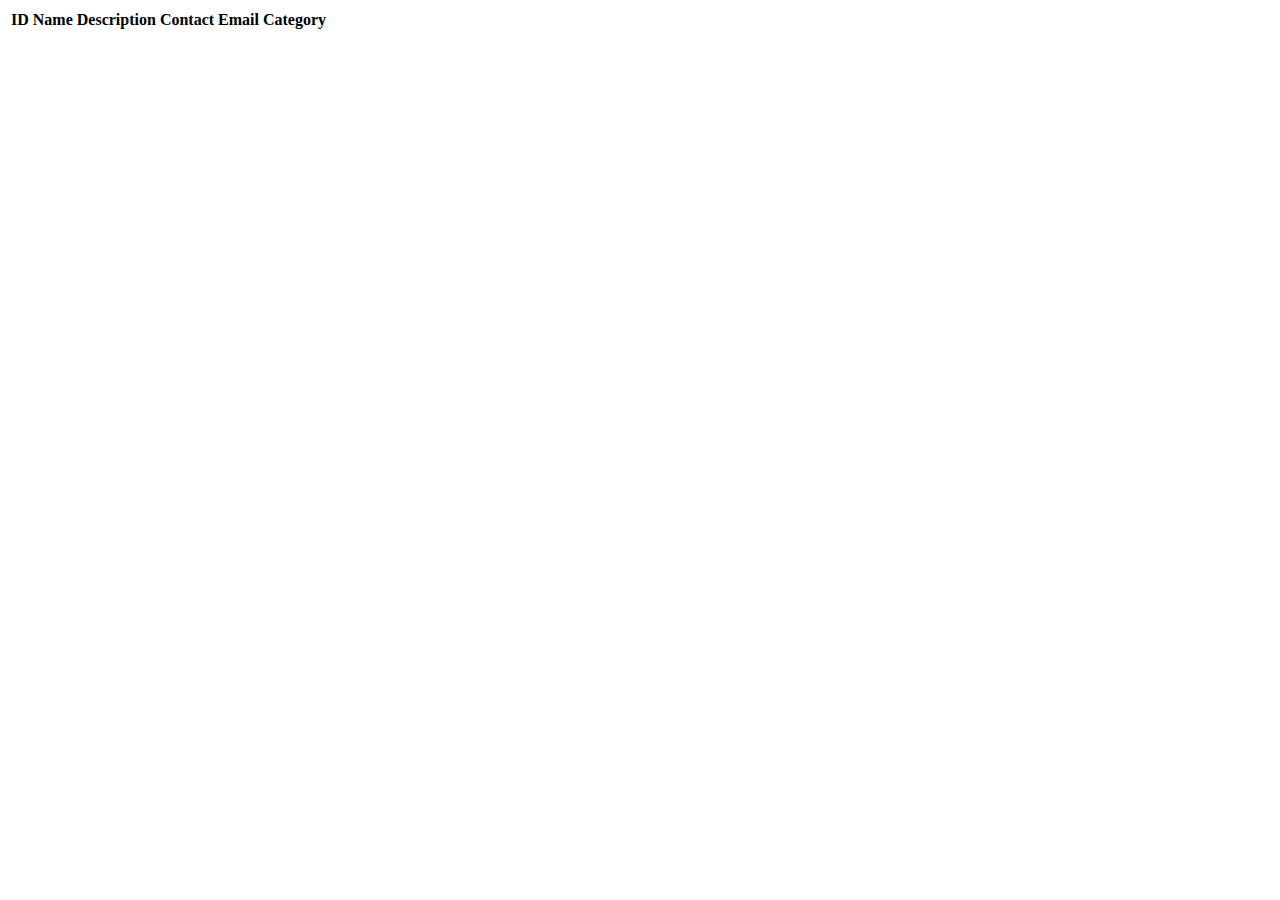
<file: src/main/resources/templates/events/index.html>
<!DOCTYPE html>
<html lang="en" xmlns:th="http://www.thymeleaf.org/">
<head th:replace="fragments :: head"></head>
<body class="container">

<header th:replace="fragments :: header"></header>

<table class="table table-striped">
    <thead>
        <tr>
            <th>ID</th>
            <th>Name</th>
            <th>Description</th>
            <th>Contact Email</th>
            <th>Category</th>
        </tr>
    </thead>
    <tr th:each="event : ${events}">
        <td th:text="${event.id}"></td>
        <td th:text="${event.name}"></td>
        <td th:text="${event.description}"></td>
        <td th:text="${event.contactEmail}"></td>
        <td th:text="${event.eventCategory.name}"></td>
    </tr>
</table>

</body>
</html>
</file>
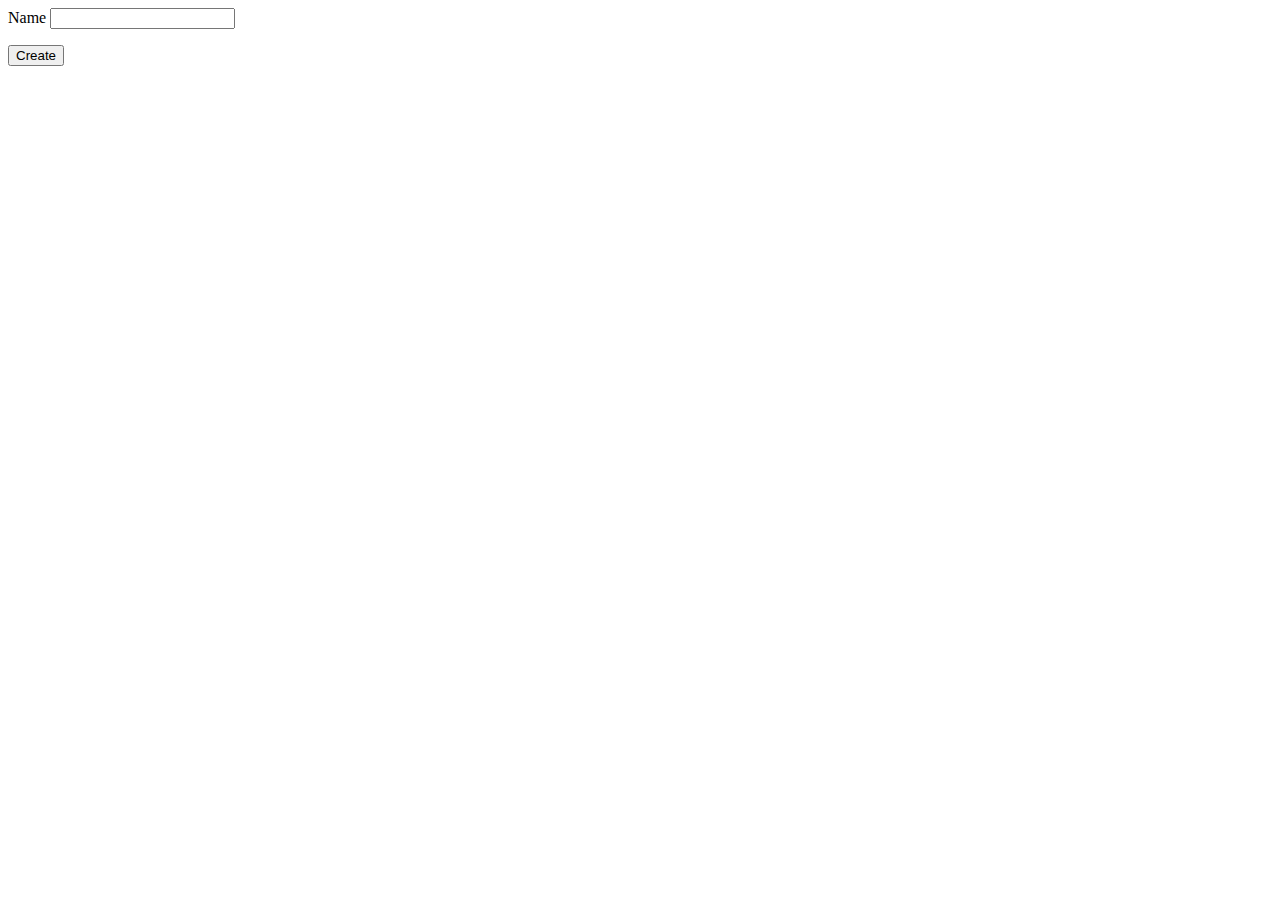
<file: src/main/resources/templates/eventCategories/create.html>
<!DOCTYPE html>
<html lang="en" xmlns:th="http://www.thymeleaf.org/">
<head th:replace="fragments :: head"></head>
<body class="container">

<header th:replace="fragments :: header"></header>

<form method="post">
    <div class="form-group">
        <label>Name
            <input th:field="${eventCategory.name}" class="form-control">
        </label>
        <p class="error" th:errors="${eventCategory.name}"></p>
    </div>
    <div class="form-group">
        <input type="submit" value="Create" class="btn btn-success">
    </div>
</form>
</body>
</html>
</file>
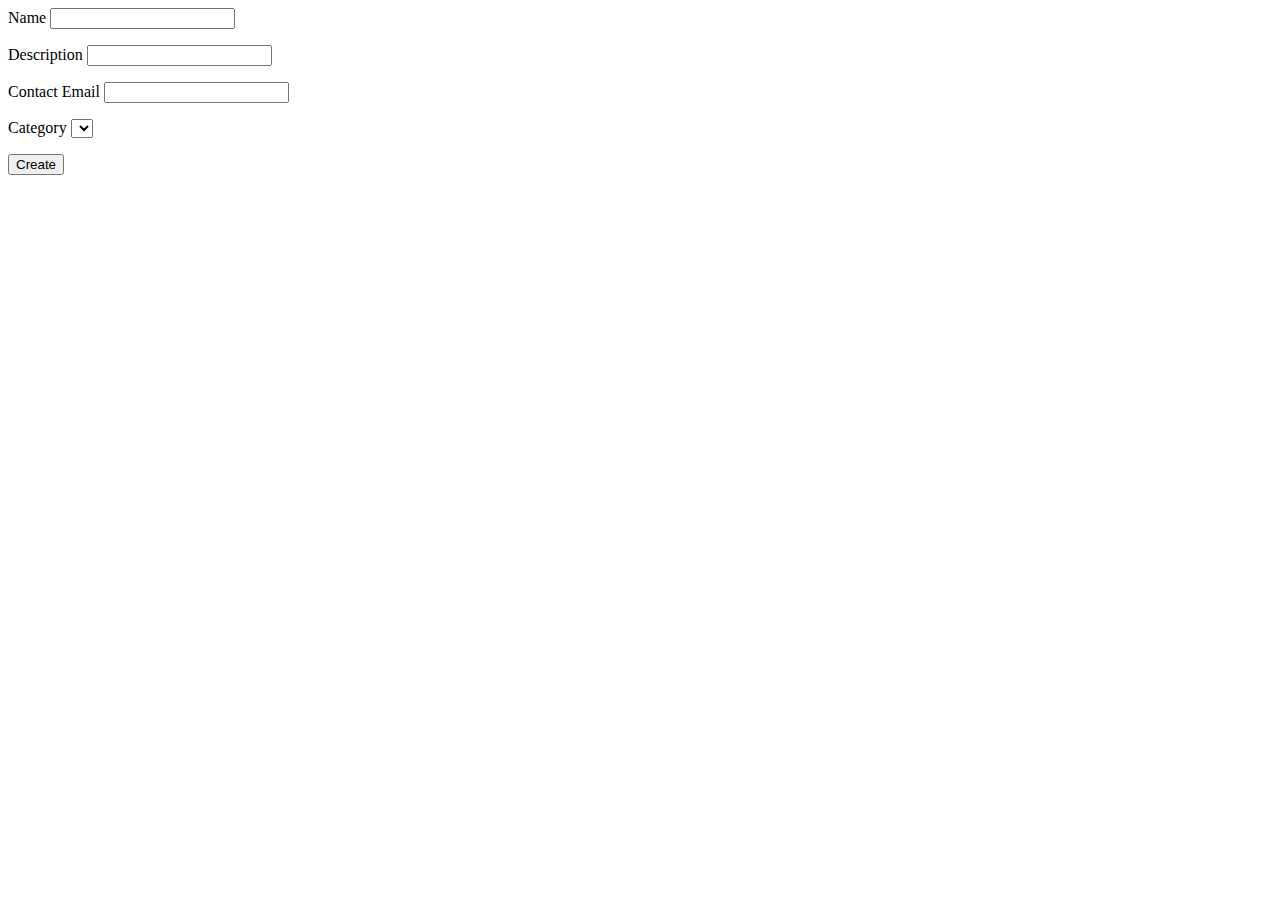
<file: src/main/resources/templates/events/create.html>
<!DOCTYPE html>
<html lang="en" xmlns:th="http://www.thymeleaf.org/">
<head th:replace="fragments :: head"></head>
<body class="container">

<header th:replace="fragments :: header"></header>

<form method="post">
    <div class="form-group">
        <label>Name
            <input th:field="${event.name}" class="form-control">
        </label>
        <p class="error" th:errors="${event.name}"></p>
    </div>
    <div class="form-group">
        <label>Description
            <input th:field="${event.description}" class="form-control">
        </label>
        <p class="error" th:errors="${event.description}"></p>
    </div>
    <div class="form-group">
        <label>Contact Email
            <input th:field="${event.contactEmail}" class="form-control">
        </label>
        <p class="error" th:errors="${event.contactEmail}"></p>
    </div>
    <div class="form-group">
        <label>Category
        <select th:field="${event.eventCategory}">
            <option th:each="eventCategory : ${categories}"
                    th:value="${eventCategory.id}"
                    th:text="${eventCategory.name}"
            ></option>
        </select>
            <p class="error" th:errors="${event.eventCategory}"></p>
        </label>
    </div>
    <div class="form-group">
        <input type="submit" value="Create" class="btn btn-success">
    </div>
</form>

</body>
</html>
</file>
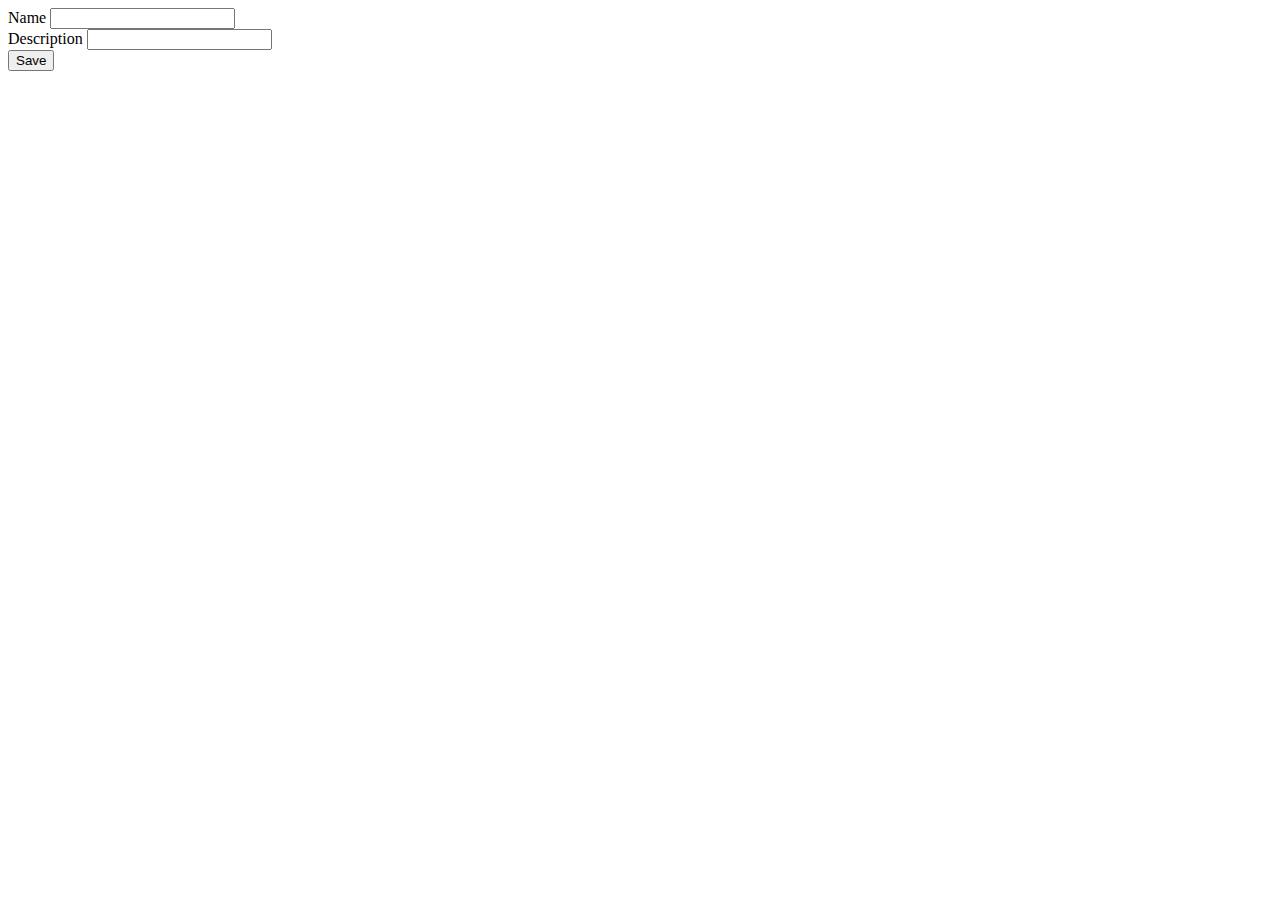
<file: src/main/resources/templates/events/edit.html>
<!DOCTYPE html>
<html lang="en" xmlns:th="http://www.thymeleaf.org/">
<head th:replace="fragments :: head"></head>
<body class="container">

<header th:replace="fragments :: header"></header>

<form method="post" th:action="@{/events/edit}">
    <div class="form-group">
        <label>Name
            <input type="text" name="name" th:value="${event.name}" class="form-control">
        </label>
    </div>
    <div class="form-group">
        <label>Description
            <input type="text" name="description" th:value="${event.description}" class="form-control">
        </label>
    </div>
    <div class="form-group">
        <input type="hidden" th:value="${event.id}" name="eventId" />
    </div>
    <div class="form-group">
        <input type="submit" value="Save" class="btn btn-success">
    </div>
</form>

</body>
</html>
</file>
